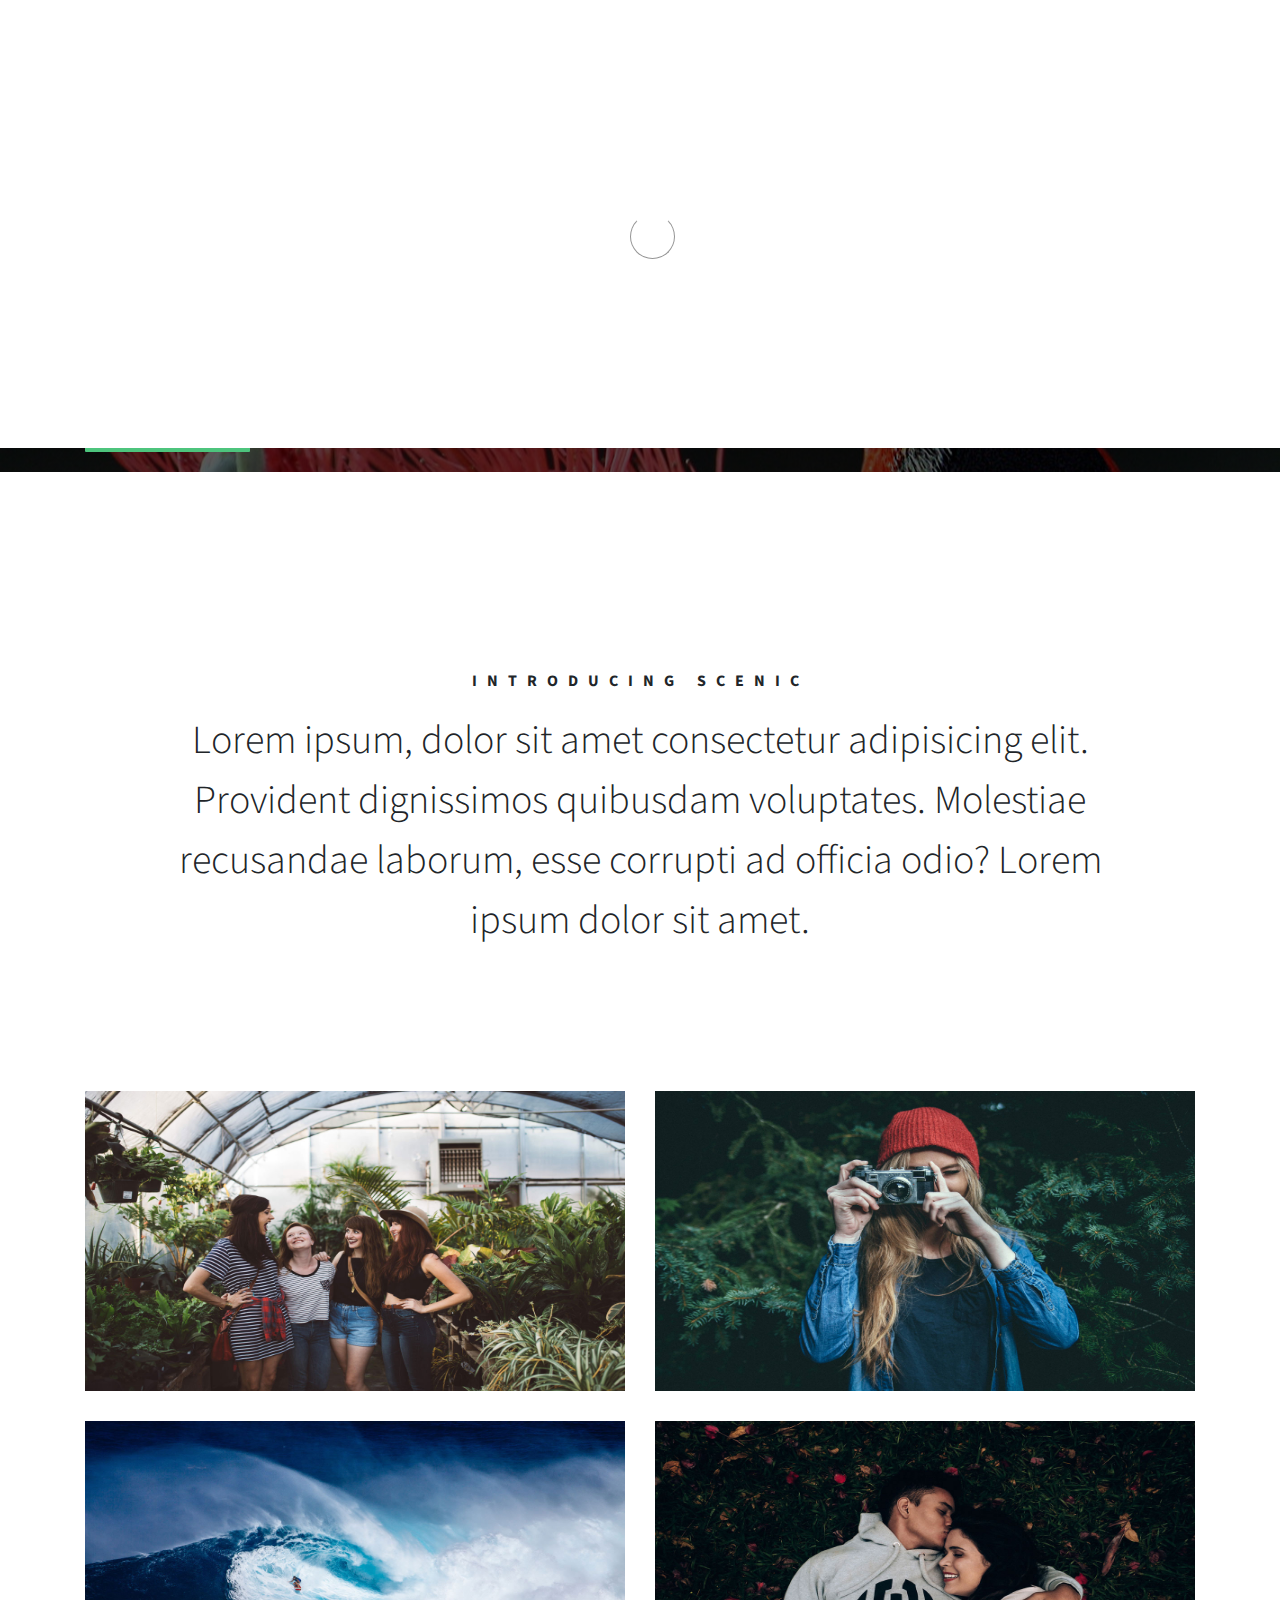
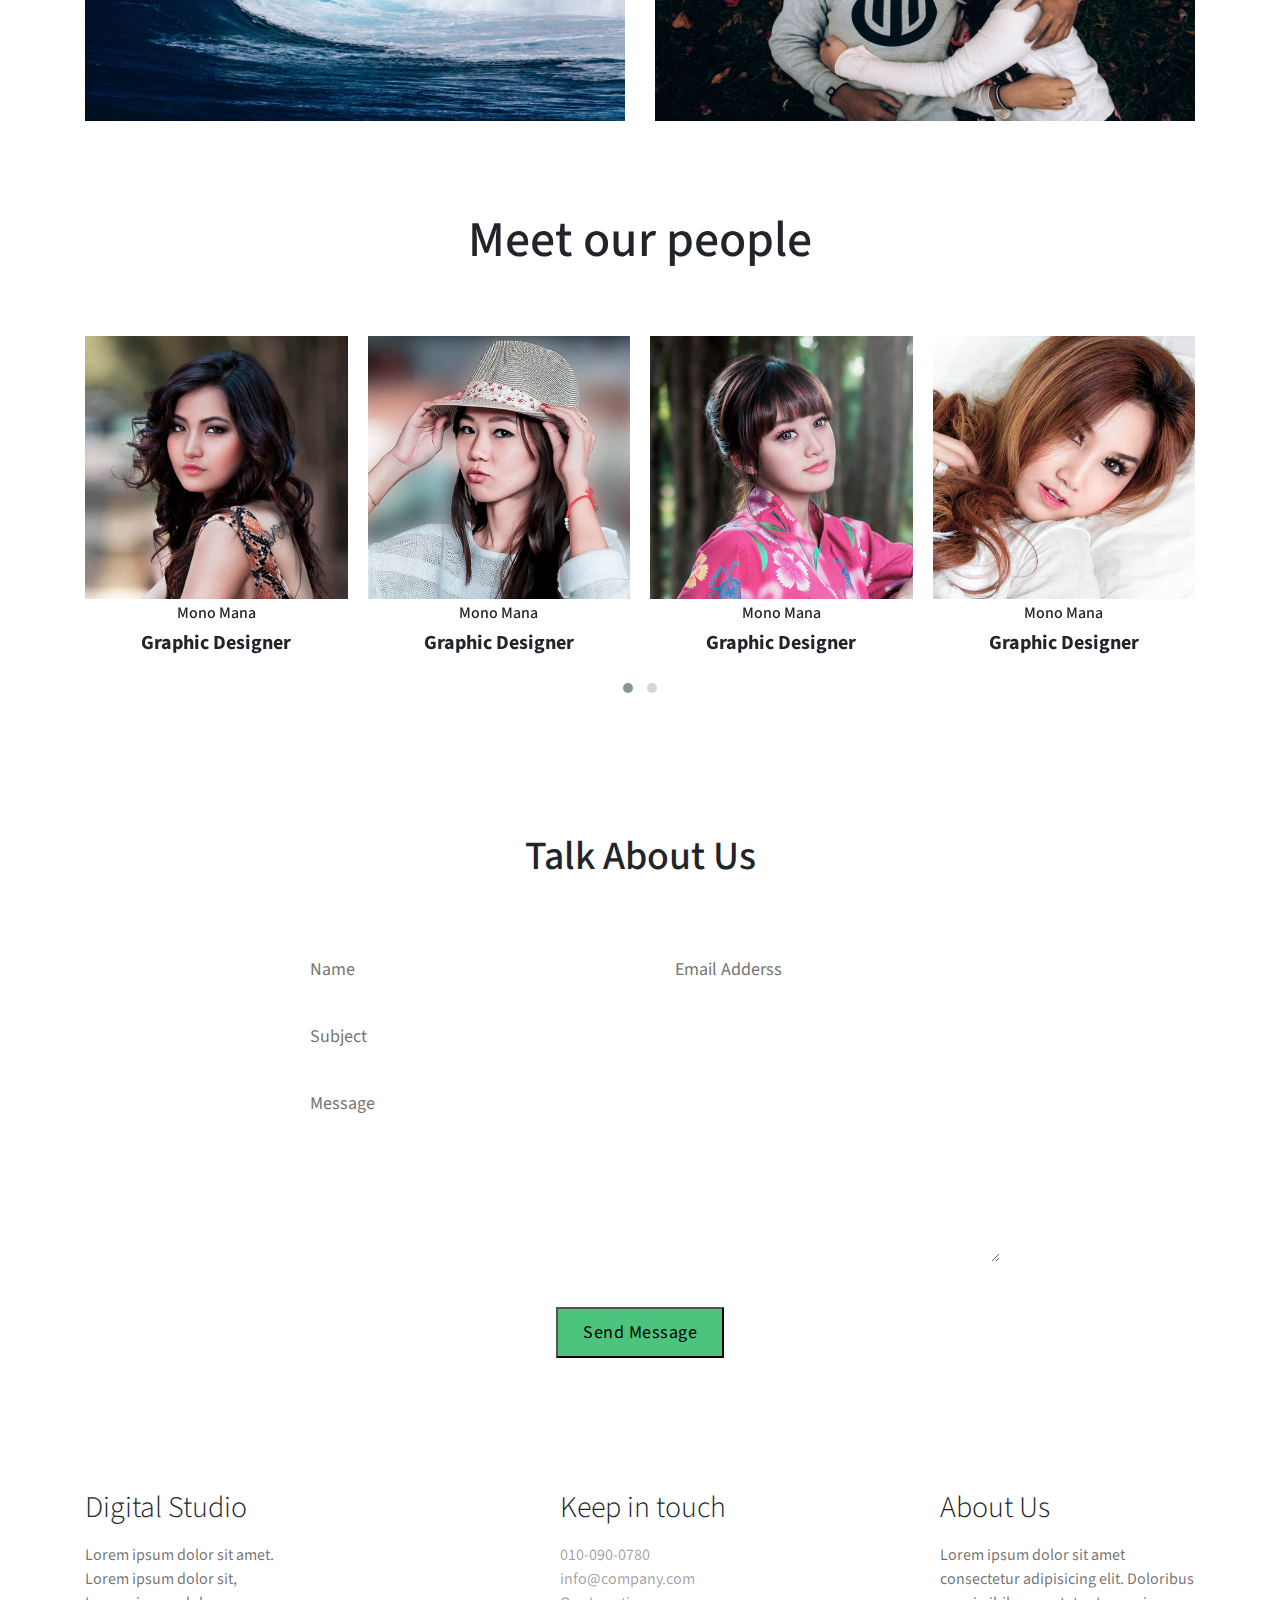
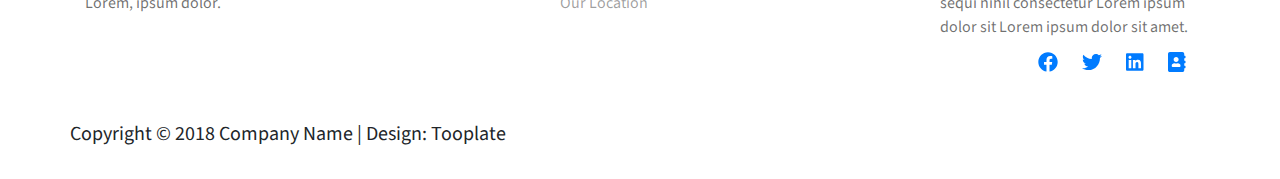
<file: index.html>
<!DOCTYPE html>
<html lang="en">

<head>
    <meta charset="UTF-8" />
    <meta name="viewport" content="width=device-width, initial-scale=1.0" />
    <title>A simple scenic project</title>
    <link rel="stylesheet" href="./css/bootstrap.min.css" />
    <link rel="stylesheet" href="./css/owl/owl.theme.default.css" />
    <link rel="stylesheet" href="./css/owl/owl.carousel.min.css" />
    <link rel="stylesheet" href="./css/magnific-popup.css" />
    <link rel="stylesheet" href="./css/style.css" />
</head>

<body>
    <div class="preloader">
        <div class="spinner">
            <span class="sk-inner-circle"></span>
        </div>
    </div>
    <div id="home" class="part-1">
        <div class="navbar-area">
            <nav class="container navbar navbar-expand-lg">
                <a class="navbar-brand" href="#">Scenic </a>
                <button class="navbar-toggler" type="button" data-toggle="collapse" data-target="#navbarNav" aria-controls="navbarNav" aria-expanded="false" aria-label="Toggle navigation">
                    <i class="navbar-toggler-icon fas fa-bars"></i>
          </button>
                <div class="collapse navbar-collapse" id="navbarNav">
                    <ul class="navbar-nav">
                        <li class="nav-item">
                            <a class="nav-link" href="#home">Home</a>
                        </li>
                        <li class="nav-item">
                            <a class="nav-link" href="#about">Studio</a>
                        </li>
                        <li class="nav-item">
                            <a class="nav-link" href="#project">Project</a>
                        </li>
                        <li class="nav-item">
                            <a class="nav-link" href="#team">Our people</a>
                        </li>
                        <li class="nav-item">
                            <a class="nav-link" href="#contact">Let's talk</a>
                        </li>
                    </ul>
                </div>
            </nav>
        </div>

        <div class="container">
            <div class="row">
                <div class="col-md-7  js--nav">
                    <h1 class="p-1-heading">Your Website has a video background!</h1>
                    <span class="p-1-span">
              Feel free to download and use HTML templates from Tooplate
            </span>
                    <a class="text-light" href="#">
                        <div class="btn-area" data-hover="Discover more">
                            Discover more
                        </div>
                    </a>
                </div>
            </div>
        </div>
    </div>

    <section id="about" class="part-2">
        <div class="container">
            <div class="small-heading-area text-center pb-4">
                <h3>
                    INTRODUCING SCENIC
                </h3>
            </div>
            <div class="description-area text-center">
                <p>
                    Lorem ipsum, dolor sit amet consectetur adipisicing elit. Provident dignissimos quibusdam voluptates. Molestiae recusandae laborum, esse corrupti ad officia odio? Lorem ipsum dolor sit amet.
                </p>
            </div>
        </div>
    </section>

    <section id="project" class="part-3">
        <div class="container">
            <div class="row">
                <div class="col-md-6 mt-5">
                    <div class="image-area" style="width: auto; height: 300px;">
                        <img src="./img/project-image1.jpg" alt="" srcset="" />
                        <a class="popup-open test-popup-link" href="./img/project-image1.jpg">
                            <div class="project-text">
                                <h3 class="Beautiful-woman">Beautiful Women</h3>
                                <h4 class="popup">Click pop up!</h4>
                            </div>
                        </a>
                    </div>
                </div>
                <div class="col-md-6 mt-5">
                    <div class="image-area" style="width: auto; height: 300px;">
                        <img src="./img/project-image2.jpg" alt="" srcset="" />
                        <a class="popup-open test-popup-link" href="./img/project-image2.jpg">
                            <div class="project-text">
                                <h3 class="Beautiful-woman">Nulla efficitur quam</h3>
                                <h4 class="popup">Click pop up!</h4>
                            </div>
                        </a>
                    </div>
                </div>
                <div class="col-md-6 mt-5">
                    <div class="image-area" style="width: auto; height: 300px;">
                        <img src="./img/project-image3.jpg" alt="" srcset="" />
                        <a class="popup-open test-popup-link" href="./img/project-image3.jpg">
                            <div class="project-text">
                                <h3 class="Beautiful-woman">Lorem, ipsum dolor.</h3>
                                <h4 class="popup">Click pop up!</h4>
                            </div>
                        </a>
                    </div>
                </div>
                <div class="col-md-6 mt-5">
                    <div class="image-area" style="width: auto; height: 300px;">
                        <img src="./img/project-image4.jpg" alt="" srcset="" />
                        <a class="popup-open test-popup-link" href="./img/project-image4.jpg">
                            <div class="project-text">
                                <h3 class="Beautiful-woman">Lorem, ipsum dolor.</h3>
                                <h4 class="popup">Click pop up!</h4>
                            </div>
                        </a>
                    </div>
                </div>
            </div>
        </div>
    </section>
    <section id="team" class="part-4 my-5">
        <div class="container">
            <h1 class="heading-p">Meet our people</h1>
            <div class="owl-carousel owl-theme">
                <div class="item">
                    <div class="carousel-1">
                        <div class="slide-image-area">
                            <img class="img-responsive" src="./img/team-image1.jpg" alt="" />
                            <div class="social-icon-area">
                                <a href="#"><i class="fab fa-facebook"></i></a>
                                <a href="#"><i class="fab fa-twitter"></i></a>
                                <a href="#"><i class="fab fa-linkedin"></i></a>
                            </div>
                        </div>
                        <div class="name">
                            <h5>Mono Mana</h5>
                        </div>
                        <div class="work">Graphic Designer</div>
                    </div>
                </div>
                <div class="item">
                    <div class="carousel-1">
                        <div class="slide-image-area">
                            <img class="img-responsive" src="./img/team-image2.jpg" alt="" />
                            <div class="social-icon-area">
                                <a href="#"><i class="fab fa-facebook"></i></a>
                                <a href="#"><i class="fab fa-twitter"></i></a>
                                <a href="#"><i class="fab fa-linkedin"></i></a>
                            </div>
                        </div>
                        <div class="name">
                            <h5>Mono Mana</h5>
                        </div>
                        <div class="work">Graphic Designer</div>
                    </div>
                </div>
                <div class="item">
                    <div class="carousel-1">
                        <div class="slide-image-area">
                            <img class="img-responsive" src="./img/team-image3.jpg" alt="" />
                            <div class="social-icon-area">
                                <a href="#"><i class="fab fa-facebook"></i></a>
                                <a href="#"><i class="fab fa-twitter"></i></a>
                                <a href="#"><i class="fab fa-linkedin"></i></a>
                            </div>
                        </div>
                        <div class="name">
                            <h5>Mono Mana</h5>
                        </div>
                        <div class="work">Graphic Designer</div>
                    </div>
                </div>

                <div class="item">
                    <div class="carousel-1">
                        <div class="slide-image-area">
                            <img class="img-responsive" src="./img/team-image4.jpg" alt="" />
                            <div class="social-icon-area">
                                <a href="#"><i class="fab fa-facebook"></i></a>
                                <a href="#"><i class="fab fa-twitter"></i></a>
                                <a href="#"><i class="fab fa-linkedin"></i></a>
                            </div>
                        </div>
                        <div class="name">
                            <h5>Mono Mana</h5>
                        </div>
                        <div class="work">Graphic Designer</div>
                    </div>
                </div>
                <div class="item">
                    <div class="carousel-1">
                        <div class="slide-image-area">
                            <img class="img-responsive" src="./img/team-image1.jpg" alt="" />
                            <div class="social-icon-area">
                                <a href="#"><i class="fab fa-facebook"></i></a>
                                <a href="#"><i class="fab fa-twitter"></i></a>
                                <a href="#"><i class="fab fa-linkedin"></i></a>
                            </div>
                        </div>
                        <div class="name">
                            <h5>Mono Mana</h5>
                        </div>
                        <div class="work">Graphic Designer</div>
                    </div>
                </div>
            </div>
        </div>
    </section>

    <!-----------------------------contact section---------------->
    <section id="contact" class="contact-part">
        <div class="container">
            <div class="c-heading text-center">
                <h1>Talk About Us</h1>
            </div>
            <div class="contact-form">
                <form action="https://formspree.io/xpzyjevg" method="POST">
                    <div class="row">
                        <div class="col-md-6 contact-name">
                            <input name="Name:" type="text" placeholder="Name" />
                        </div>
                        <div class="col-md-6 contact-name">
                            <input name="Email:" type="email" placeholder="Email Adderss" />
                        </div>
                        <div class="col-md-12 contact-name">
                            <input name="Subject" type="text" placeholder="Subject" />
                        </div>
                        <div class="col-md-12 contact-name">
                            <textarea name="Message:" type="textarea" rows="6" placeholder="Message"></textarea>
                        </div>
                        <div class="col-md-12 contact-submit">
                            <button type="submit" class="btn-area" data-hover="Send Message">
                  Send Message
                </button>
                        </div>
                    </div>
                </form>
            </div>
        </div>
    </section>

    <!-------------------footer--------------------------->

    <footer>
        <div class="container">
            <div class="row">
                <div class="col-md-5">
                    <h1 class="f-heading">Digital Studio</h1>
                    <p class="f-description">
                        Lorem ipsum dolor sit amet. <br /> Lorem ipsum dolor sit,<br /> Lorem, ipsum dolor.
                    </p>
                </div>
                <div class="col-md-4">
                    <h1 class="f-heading">Keep in touch</h1>
                    <ul>
                        <li><a class="f-num" href="#">010-090-0780</a></li>
                        <li><a class="f-num" href="#">info@company.com</a></li>
                        <li><a class="f-num" href="#">Our Location</a></li>
                    </ul>
                </div>
                <div class="col-md-3">
                    <h1 class="f-heading">About Us</h1>
                    <p class="f-description">
                        Lorem ipsum dolor sit amet consectetur adipisicing elit. Doloribus sequi nihil consectetur Lorem ipsum dolor sit Lorem ipsum dolor sit amet.
                        <div class="f-social-icon">
                            <a href="#"><i class="fab fa-facebook"></i></a>
                            <a href="#"><i class="fab fa-twitter"></i></a>
                            <a href="#"><i class="fab fa-linkedin"></i></a>
                            <a href="#"><i class="fas fa-address-book"></i></a>
                        </div>
                    </p>
                </div>
                <div class="footer">Copyright © 2018 Company Name | Design: Tooplate</div>
            </div>
        </div>
    </footer>
    <!----------------js---------------------------------->
    <script src="./js/vendors/jquery.js"></script>
    <script src="./js/vendors/bootstrap.min.js"></script>
    <script src="./js/vendors/all.min.js"></script>
    <script src="./js/vendors/jquery.waypoints.min.js"></script>
    <script src="./js/vendors/owl.carousel.min.js"></script>
    <script src="./js/vendors/parallax.min.js"></script>
    <script src="./js/vendors/jquery.magnific-popup.min.js"></script>
    <script src="./js/main.js"></script>
</body>

</html>
</file>
<file: css/style.css>
@import url("https://fonts.googleapis.com/css?family=Source+Sans+Pro:200,300,400,700");
* {
    margin: 0;
    padding: 0;
    box-sizing: border-box;
}

*::after,
*::before {
    margin: 0;
    padding: 0;
}

html {
    font-size: 10px;
    scroll-behavior: smooth;
}

body {
    font-family: "Source Sans Pro", sans-serif;
}

a {
    text-decoration: none;
}

a:hover {
    text-decoration: none;
}


/*************navbar*********/

.navbar-toggler-icon {
    color: #fff !important;
    font-size: 3rem;
}

.sticky {
    position: fixed;
    top: 0;
    left: 0;
    width: 100%;
    z-index: 999;
    height: 6rem;
    background-color: rgb(0, 255, 128);
}

.part-1 {
    background: linear-gradient(rgba(0, 0, 0, 0.678), rgba(0, 0, 0, 0.63)), url(./img/bird.jpg);
    background-attachment: fixed;
    background-repeat: no-repeat;
    background-position: center;
    padding: 2rem 0;
}

.navbar-brand {
    font-size: 2.5rem;
    color: #fff;
}

.navbar-nav {
    margin-left: auto;
}

.nav-link {
    padding: 1rem;
    font-size: 1.6rem;
    color: #fff;
}


/*************part-1*********/

.p-1-heading {
    padding-top: 7rem;
    font-size: 8rem;
    font-weight: 300 !important;
    color: #fff;
}

.p-1-span {
    display: block;
    font-size: 1.6rem;
    color: rgba(255, 255, 255, 0.877);
    font-weight: 200;
    padding: 2rem 0;
}

.btn-area {
    position: relative;
    display: inline-block;
    font-size: 18px;
    font-weight: normal;
    letter-spacing: 0.5px;
    padding: 1rem 2.5rem;
    background: #4dc47d;
    border-radius: 1px;
    -webkit-transition: -webkit-transform 0.3s;
    -moz-transition: -moz-transform 0.3s;
    transition: transform 0.3s;
    -webkit-transform-origin: 50% 0;
    -moz-transform-origin: 50% 0;
    transform-origin: 50% 0;
    -webkit-transform-style: preserve-3d;
    -moz-transform-style: preserve-3d;
    transform-style: preserve-3d;
}

.btn-area::before {
    position: absolute;
    top: 100%;
    left: 0;
    width: 100%;
    height: 100%;
    padding: 1rem 2.5rem;
    background: #000000;
    border-radius: 1px;
    color: #ffffff;
    content: attr(data-hover);
    -webkit-transition: background 0.3s;
    -moz-transition: background 0.3s;
    transition: background 0.3s;
    -webkit-transform: rotateX(-90deg);
    -moz-transform: rotateX(-90deg);
    transform: rotateX(-90deg);
    -webkit-transform-origin: 50% 0;
    -moz-transform-origin: 50% 0;
    transform-origin: 50% 0;
}

.btn-area:hover {
    transition: transform 0.3s;
    transform-origin: 50% 0;
    transform-style: preserve-3d;
    transform: rotateX(90deg);
    -webkit-transition: transform 0.3s;
    -moz-transition: transform 0.3s;
    -ms-transition: transform 0.3s;
    -o-transition: transform 0.3s;
    -webkit-transform: rotateX(90deg);
    -moz-transform: rotateX(90deg);
    -ms-transform: rotateX(90deg);
    -o-transform: rotateX(90deg);
}

.small-heading-area {
    padding-top: 20rem;
}

.small-heading-area h3 {
    letter-spacing: 1rem;
    font-weight: 700;
    font-size: 1.6rem;
}

.description-area {
    max-width: 100rem;
    margin: auto;
    padding-bottom: 10rem;
}

.description-area p {
    font-size: 4rem;
    font-weight: 300;
}

.image-area {
    position: relative;
    overflow: hidden;
}

.image-area img {
    position: absolute;
    width: 100%;
    height: 100%;
    top: 0;
    left: 0;
    transition: all ease-in-out 0.4s;
}

.popup-open {
    position: absolute;
    top: 0;
    right: 0;
    bottom: 0;
    left: 0;
    width: 100%;
    height: 100%;
    text-align: center;
    background-color: rgba(0, 0, 0, 0.657);
    opacity: 0;
    transition: all ease-in-out 0.4s;
    -webkit-transition: 0.5s;
    -moz-transition: 0.5s;
    -ms-transition: 0.5s;
    -o-transition: 0.5s;
}

.image-area:hover img {
    position: absolute;
    transition: all ease-in-out 0.4s;
    transform: scale(1.1);
    -webkit-transform: scale(1.1);
    -moz-transform: scale(1.1);
    -ms-transform: scale(1.1);
    -o-transform: scale(1.1);
}

.popup-open:hover {
    opacity: 1;
    transition: 0.5s;
    -webkit-transition: 0.5s;
    -moz-transition: 0.5s;
    -ms-transition: 0.5s;
    -o-transition: 0.5s;
}

.project-text {
    padding: 12rem 0;
}

.Beautiful-woman {
    color: #fff;
    font-size: 3rem;
}

.popup {
    color: rgba(255, 255, 255, 0.657);
}

.slide-image-area {
    position: relative;
    overflow: hidden;
}

.slide-image-area img {
    position: relative;
    width: 100%;
    height: 100%;
    transition: all ease-in-out 0.5s;
    -webkit-transition: all ease-in-out 0.5s;
    -moz-transition: all ease-in-out 0.5s;
    -ms-transition: all ease-in-out 0.5s;
    -o-transition: all ease-in-out 0.5s;
}

.slide-image-area:hover img {
    transform: scale(1.1);
    -webkit-transform: scale(1.1);
    -moz-transform: scale(1.1);
    -ms-transform: scale(1.1);
    -o-transform: scale(1.1);
}

.social-icon-area {
    position: absolute;
    top: 0;
    left: 0;
    width: 100%;
    height: 100%;
    background-color: rgba(0, 0, 0, 0.623);
    font-size: 3rem;
    text-align: center;
    padding-top: 15rem;
    opacity: 0;
    transition: ease all 0.4s;
    -webkit-transition: ease all 0.4s;
    -moz-transition: ease all 0.4s;
    -ms-transition: ease all 0.4s;
    -o-transition: ease all 0.4s;
}

.slide-image-area a {
    width: 3.5rem;
    height: 3.5rem;
    display: inline-block;
    color: cornsilk;
}

.row .col-md-3 .slide-image-area a svg:hover {
    font-size: 3.5rem;
}

.social-icon-area:hover {
    opacity: 1;
}

.name,
.work {
    text-align: center;
}

.work {
    font-size: 2rem;
    font-weight: bold;
}

.name h5 {
    font-size: 1.6rem;
    padding-top: 0.5rem;
}

.heading-p {
    font-size: 5rem;
    text-align: center;
    padding: 6rem;
}

.owl-dots {
    margin: 2rem 0 !important;
}

.contact-part {
    background: url(./../img/contact-bg.jpg);
    background-repeat: no-repeat;
    background-size: cover;
    background-position: center;
    background-attachment: fixed;
}

.c-heading {
    padding: 10rem 0 5rem 0;
}

.c-heading h1 {
    font-size: 4rem;
}

.contact-form {
    max-width: 70rem;
    margin: auto;
}

.contact-name input {
    width: 100%;
    font-size: 1.8rem;
    padding: 1rem;
    outline: none;
    border: none;
    margin: 1rem;
    border-radius: 5px;
    -webkit-border-radius: 5px;
    -moz-border-radius: 5px;
    -ms-border-radius: 5px;
    -o-border-radius: 5px;
}

.contact-name textarea {
    width: 100%;
    font-size: 1.8rem;
    padding: 1rem;
    outline: none;
    border: none;
    margin: 1rem;
    border-radius: 5px;
}

.contact-submit {
    text-align: center;
    margin: 3rem 0;
}


/*preloder*/

.preloader {
    position: fixed;
    top: 0;
    left: 0;
    width: 100%;
    height: 100%;
    z-index: 99999;
    display: flex;
    flex-flow: row nowrap;
    justify-content: center;
    align-items: center;
    background: none repeat scroll 0 0 #ffffff;
}

.spinner {
    border: 1px solid transparent;
    border-radius: 5px;
    position: relative;
}

.spinner:before {
    content: "";
    box-sizing: border-box;
    position: absolute;
    top: 50%;
    left: 50%;
    width: 45px;
    height: 45px;
    margin-top: -10px;
    margin-left: -10px;
    border-radius: 50%;
    border: 1px solid #959595;
    border-top-color: #ffffff;
    animation: spinner 0.9s linear infinite;
}

@keyframes spinner {
    to {
        transform: rotate(360deg);
    }
}

@keyframes spinner {
    to {
        transform: rotate(360deg);
    }
}


/*end preloder*/

ul li {
    list-style: none;
}

.f-heading {
    padding: 10rem 0 1rem;
    line-height: 4rem;
    font-size: 3rem;
    font-weight: 300;
}

.f-description {
    font-size: 1.6rem;
    color: rgba(3, 3, 3, 0.575);
}

.f-num {
    font-size: 1.6rem;
    color: #00000062;
}

.f-num:hover {
    text-decoration: underline;
    color: red;
}

.f-social-icon {
    font-size: 2rem;
    text-align: right;
}

.f-social-icon a {
    padding: 1rem;
}

.f-social-icon a:hover {
    color: black;
}

.footer {
    width: 100%;
    font-size: 2rem;
    margin: auto;
    padding: 3rem 0;
}
</file>
